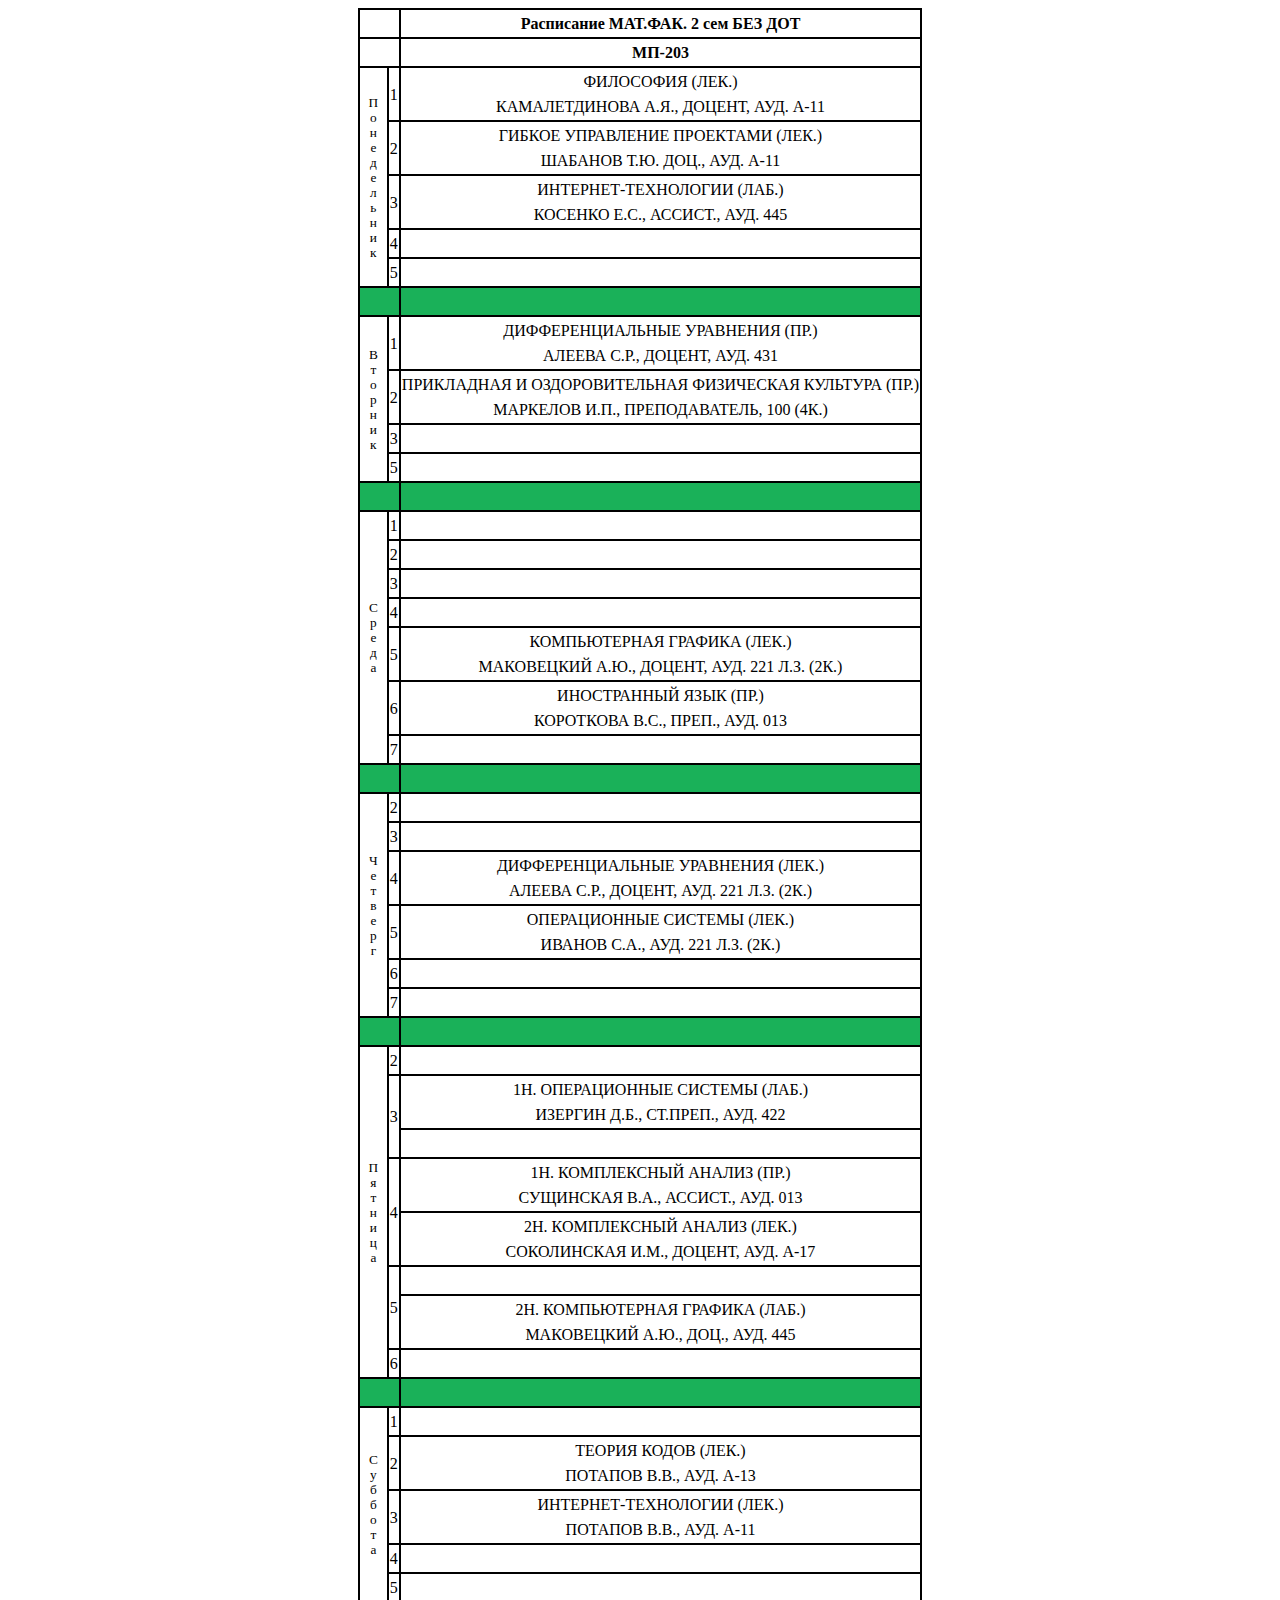
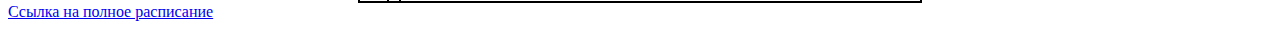
<file: index.html>
<!DOCTYPE html>
<html lang="ru">
<head>
    <meta charset="UTF-8">
    <meta http-equiv="X-UA-Compatible" content="IE=edge">
    <meta name="viewport" content="width=device-width, initial-scale=1.0">
    <link rel="stylesheet" href="style.css">
    <title>Document</title>
</head>
<body>
    <table> 
        <tr> 
            <th class="head" colspan="2"></th> 
            <th class="head">Расписание МАТ.ФАК. 2 сем БЕЗ ДОТ</th> 
        </tr> 
        
        <tr> 
        <th class="head" colspan="2"></th> 
        <th class="head">МП-203</th> 
        </tr> 
         
        <tr><td class="day" rowspan="5">Понедельник</td><td>1</td><td>ФИЛОСОФИЯ (ЛЕК.)<br>КАМАЛЕТДИНОВА А.Я., ДОЦЕНТ, АУД. А-11</td></tr> 
        <tr><td>2</td><td>ГИБКОЕ УПРАВЛЕНИЕ ПРОЕКТАМИ (ЛЕК.)<br>ШАБАНОВ Т.Ю. ДОЦ., АУД. А-11</td></tr> 
        <tr><td>3</td><td>ИНТЕРНЕТ-ТЕХНОЛОГИИ (ЛАБ.)<br>КОСЕНКО Е.С., АССИСТ., АУД. 445</td></tr> 
        <tr><td>4</td><td>&nbsp &nbsp</td></tr> 
        <tr><td>5</td><td>&nbsp &nbsp</td></tr> 
         
        <tr><th colspan="2">&nbsp</th><th>&nbsp</th></tr> 
         
        <tr><td class="day" rowspan="4">Вторник</td><td>1</td><td>ДИФФЕРЕНЦИАЛЬНЫЕ УРАВНЕНИЯ (ПР.)<br>АЛЕЕВА С.Р., ДОЦЕНТ, АУД. 431</td></tr> 
        <tr><td>2</td><td>ПРИКЛАДНАЯ И ОЗДОРОВИТЕЛЬНАЯ ФИЗИЧЕСКАЯ КУЛЬТУРА (ПР.)<br>МАРКЕЛОВ И.П., ПРЕПОДАВАТЕЛЬ, 100 (4К.)</td></tr> 
        <tr><td>3</td><td>&nbsp &nbsp</td></tr> 
        <tr><td>5</td><td>&nbsp &nbsp</td></tr> 
         
        <tr><th colspan="2">&nbsp</th><th>&nbsp</th></tr> 
         
        <tr><td class="day" rowspan="7">Среда</td><td>1</td><td>&nbsp &nbsp</td></tr> 
        <tr><td>2</td><td>&nbsp &nbsp</td></tr> 
        <tr><td>3</td><td>&nbsp &nbsp</td></tr> 
        <tr><td>4</td><td>&nbsp &nbsp</td></tr> 
        <tr><td>5</td><td>КОМПЬЮТЕРНАЯ ГРАФИКА (ЛЕК.)<br>МАКОВЕЦКИЙ А.Ю., ДОЦЕНТ, АУД. 221 Л.З. (2К.)</td></tr> 
        <tr><td>6</td><td>ИНОСТРАННЫЙ ЯЗЫК (ПР.)<br>КОРОТКОВА В.С., ПРЕП., АУД. 013</td></tr> 
        <tr><td>7</td><td>&nbsp &nbsp</td></tr> 
         
        <tr><th colspan="2">&nbsp</th><th>&nbsp</th></tr> 
         
        <tr><td class="day" rowspan="6">Четверг</td><td>2</td><td>&nbsp &nbsp</td></tr> 
        <tr><td>3</td><td>&nbsp &nbsp</td></tr> 
        <tr><td>4</td><td>ДИФФЕРЕНЦИАЛЬНЫЕ УРАВНЕНИЯ (ЛЕК.)<br>АЛЕЕВА С.Р., ДОЦЕНТ, АУД. 221 Л.З. (2К.)</td></tr> 
        <tr><td>5</td><td>ОПЕРАЦИОННЫЕ СИСТЕМЫ (ЛЕК.)<br>ИВАНОВ С.А., АУД. 221 Л.З. (2К.)</td></tr> 
        <tr><td>6</td><td>&nbsp &nbsp</td></tr> 
        <tr><td>7</td><td>&nbsp &nbsp</td></tr> 
         
        <tr><th colspan="2">&nbsp</th><th>&nbsp</th></tr> 
         
        <tr><td class="day" rowspan="8">Пятница</td><td>2</td><td>&nbsp &nbsp</td></tr> 
        <tr><td rowspan="2">3</td><td>1Н. ОПЕРАЦИОННЫЕ СИСТЕМЫ (ЛАБ.)<br>ИЗЕРГИН Д.Б., СТ.ПРЕП., АУД. 422</td></tr> 
        <tr><td>&nbsp &nbsp</td></tr> 
        <tr><td rowspan="2">4</td><td>1Н. КОМПЛЕКСНЫЙ АНАЛИЗ (ПР.)<br>СУЩИНСКАЯ В.А., АССИСТ., АУД. 013</td></tr> 
        <tr><td>2Н. КОМПЛЕКСНЫЙ АНАЛИЗ (ЛЕК.)<br>СОКОЛИНСКАЯ И.М., ДОЦЕНТ, АУД. А-17</td></tr> 
        <tr><td rowspan="2">5</td><td>&nbsp &nbsp</td></tr> 
        <tr><td>2Н. КОМПЬЮТЕРНАЯ ГРАФИКА (ЛАБ.)<br>МАКОВЕЦКИЙ А.Ю., ДОЦ., АУД. 445</td></tr> 
        <tr><td>6</td><td>&nbsp &nbsp</td></tr> 
         
        <tr><th colspan="2">&nbsp</th><th>&nbsp</th></tr> 
         
        <tr><td class="day" rowspan="5">Суббота</td><td>1</td><td>&nbsp &nbsp</td></tr> 
        <tr><td>2</td><td>ТЕОРИЯ КОДОВ (ЛЕК.)<br>ПОТАПОВ В.В., АУД. А-13</td></tr> 
        <tr><td>3</td><td>ИНТЕРНЕТ-ТЕХНОЛОГИИ (ЛЕК.)<br>ПОТАПОВ В.В., АУД. А-11</td></tr> 
        <tr><td>4</td><td>&nbsp &nbsp</td></tr> 
        <tr><td>5</td><td>&nbsp &nbsp</td></tr> 
         
        </table> 
        <a href="https://www.csu.ru/Shared%20Documents/Raspisanie_zanyatiy_studentu/2_sem_2021-2022/%D0%A0%D0%B0%D1%81%D0%BF%D0%B8%D1%81%D0%B0%D0%BD%D0%B8%D0%B5%20%D0%9C%D0%90%D0%A2.%D0%A4%D0%90%D0%9A.%202%20%D1%81%D0%B5%D0%BC%20%20%D0%91%D0%95%D0%97%20%D0%94%D0%9E%D0%A2.xlsx">Ссылка на полное расписание</a>
</body>
</html>
</file>
<file: style.css>
table { 
 width: 600; 
 margin: 0 auto; 
 border-collapse: collapse; 
 border: 2px solid black;
 line-height: 25px;} 
td 
{ 
 border-collapse: collapse; 
 border: 2px solid black; 
 text-align: center; 
} 
th 
{ 
 border-collapse: collapse;
 background-color: rgb(26, 177, 89); 
 border: 2px solid black;  
} 
.head 
{ 
 background-color: white; 
} 
.day 
{ 
 font-size: smaller; 
 text-orientation: upright;
 writing-mode: vertical-lr;
} 
.exception 
{ 
 background-color: lightgray; 
}
</file>
